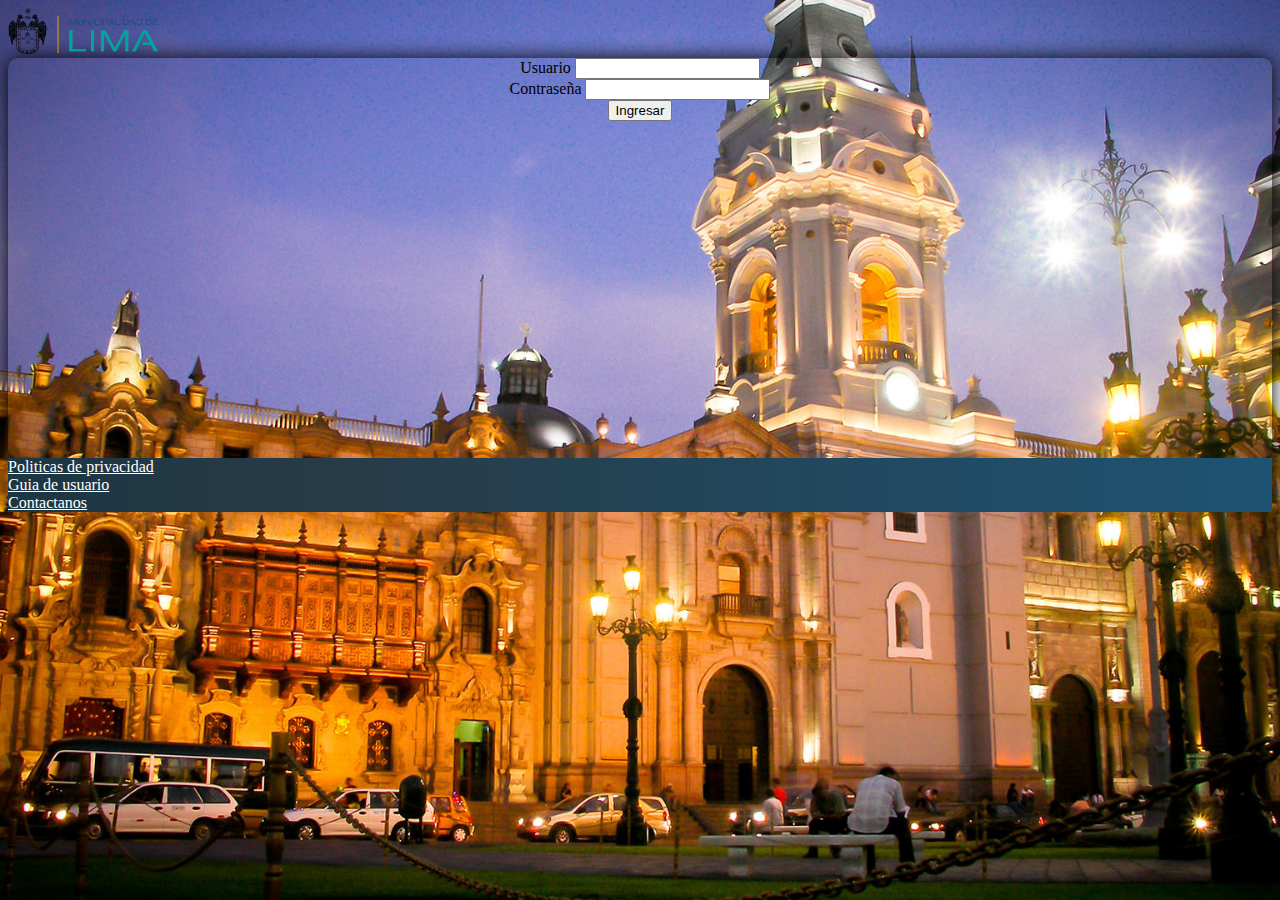
<file: login.html>
<!doctype html>
<html lang="en">
  <head>
    <!-- Required meta tags -->
    <meta charset="utf-8">
    <meta name="viewport" content="width=device-width, initial-scale=1, shrink-to-fit=no">

    <!-- Bootstrap CSS -->
    <link rel="stylesheet" href="https://stackpath.bootstrapcdn.com/bootstrap/4.5.0/css/bootstrap.min.css" integrity="sha384-9aIt2nRpC12Uk9gS9baDl411NQApFmC26EwAOH8WgZl5MYYxFfc+NcPb1dKGj7Sk" crossorigin="anonymous">
    <link rel="stylesheet" href="index.css" >
    <title>Ingresa</title>
  </head>

<style>

body{
  background:url(assets/images/LIMANOCHE.JPG) no-repeat center center fixed;
  background-size: cover;

}

.form-container{

  height: 400px;
  weight:750px;

background:transparent;
border-radius: 10px;

box-shadow: 0px 0px 20px 0px #000;
text-align: center;



}



</style>
<body>
<!-- HEADER-->
  <header>
    <nav id="header" class="navbar navbar-expand-lg navbar-light bg-light">
      <div class="container">
      <a class="navbar-brand" href="#">
      <img src="assets/images/LogoApp.png"alt="Logo Municipalidad"></a>
    </div>
    </div>
    </nav>

  </header>


<!-- FIN DEL HEADER -->


<!-- MAIN -->

<section class="container-fluid">
  <section class="row justify-content-center">
    <section class="col-12 col-md-5">
      <form class="form-container">
        <div class="form-group">
          <label for="exampleInputEmail1">Usuario</label>
          <input type="text" class="form-control">

        </div>
        <div class="form-group">
          <label for="exampleInputPassword1">Contraseña</label>
          <input type="password" class="form-control" id="exampleInputPassword1">
        </div>

        <button type="submit" class="btn btn-primary">Ingresar</button>
      </form>

    </section>
  </section>
</section>
<!-- FIN DEL MAIN -->


<!-- FOOTER -->
<footer id="footer" class="pb-3 pt-3">
    <div class="container-fluid">
      <div class="row text-center">
        <div class="col-12 col-lg-4">
         <a href="#">Politicas de privacidad</a></div>
        <div class="col-12 col-lg-4">
          <a href="#">Guia de usuario</a></div>
        <div class="col-12 col-lg-4">
          <a href="#">Contactanos</a></div>
        </div>
    </div>
</footer>
<!-- FIN DEL FOOTER -->

  <!-- Optional JavaScript -->
  <!-- jQuery first, then Popper.js, then Bootstrap JS -->
  <script src="https://code.jquery.com/jquery-3.5.1.slim.min.js" integrity="sha384-DfXdz2htPH0lsSSs5nCTpuj/zy4C+OGpamoFVy38MVBnE+IbbVYUew+OrCXaRkfj" crossorigin="anonymous"></script>
  <script src="https://cdn.jsdelivr.net/npm/popper.js@1.16.0/dist/umd/popper.min.js" integrity="sha384-Q6E9RHvbIyZFJoft+2mJbHaEWldlvI9IOYy5n3zV9zzTtmI3UksdQRVvoxMfooAo" crossorigin="anonymous"></script>
  <script src="https://stackpath.bootstrapcdn.com/bootstrap/4.5.0/js/bootstrap.min.js" integrity="sha384-OgVRvuATP1z7JjHLkuOU7Xw704+h835Lr+6QL9UvYjZE3Ipu6Tp75j7Bh/kR0JKI" crossorigin="anonymous"></script>
  </body>
</html>
</file>
<file: index.css>
#footer{
background: linear-gradient(90deg,#1c3643,#273b47 25%,#1e5372);
}

#footer a {
  color: white;

}



#header img{
  width: 150px;

}

#main .carousel-inner img{

  object-fit: cover;

}
</file>
